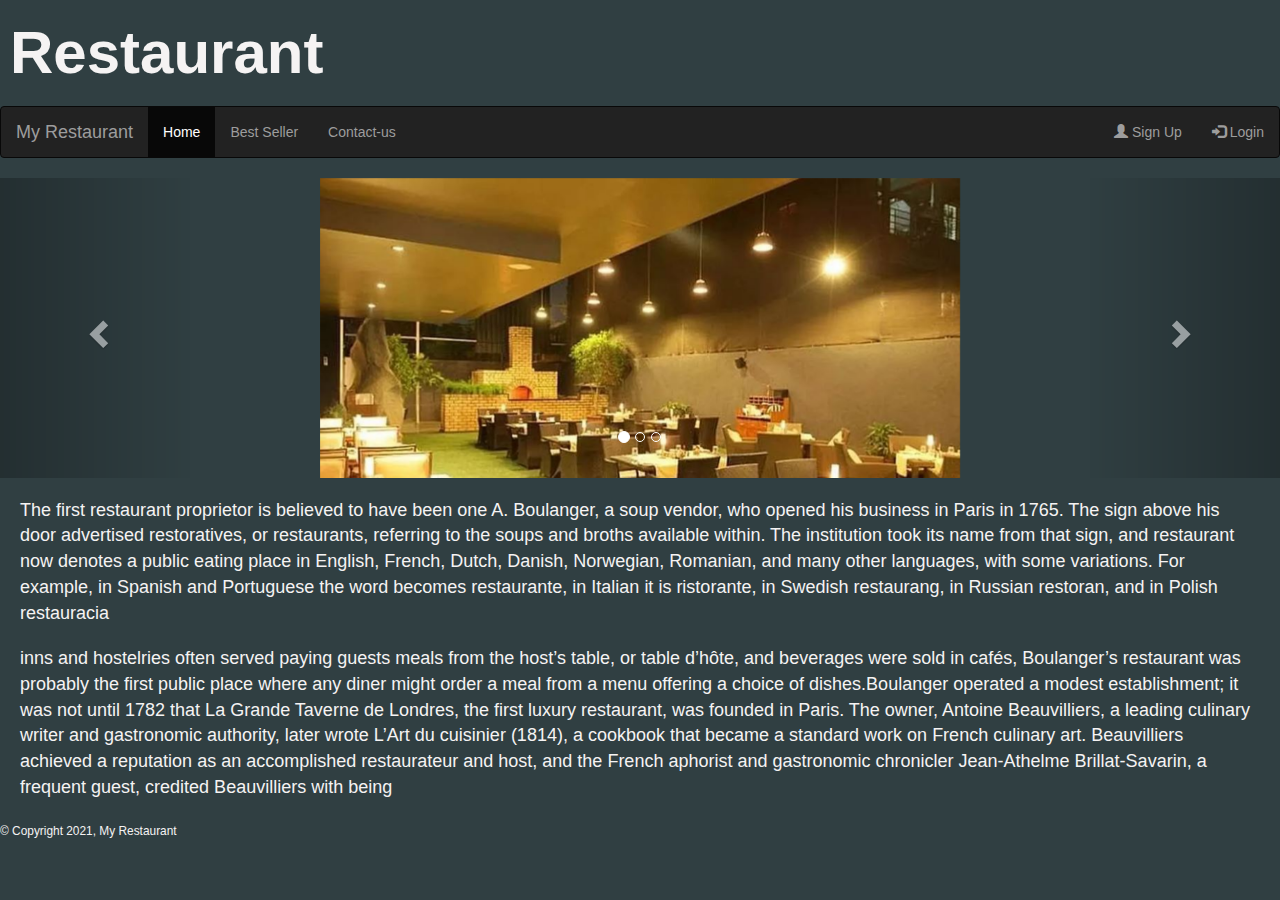
<file: restaurant/index.html>
<!DOCTYPE html>
<html lang="en">
<head>
    <meta charset="UTF-8">
    <meta http-equiv="X-UA-Compatible" content="IE=edge">
    <meta name="viewport" content="width=device-width, initial-scale=1.0">
    <title>Document</title>
    <link rel="stylesheet" href="https://maxcdn.bootstrapcdn.com/bootstrap/3.4.1/css/bootstrap.min.css">
    <script src="https://ajax.googleapis.com/ajax/libs/jquery/3.5.1/jquery.min.js"></script>
    <script src="https://maxcdn.bootstrapcdn.com/bootstrap/3.4.1/js/bootstrap.min.js"></script>
    
</head>
<style>
    .center{
        display: block;
        margin-left: auto;
        margin-right: auto;
        width: 50%;
    }
</style>
<body style="background-color:rgb(48, 63, 66); color: rgb(245, 243, 243);">
  <div class="header" style="font-size: 60px; padding: 10px;"><strong>Restaurant</strong></div>
  <nav class="navbar navbar-inverse">
    <div class="container-fluid">
      <div class="navbar-header">
        <a class="navbar-brand" href="#">My Restaurant</a>
      </div>
      <ul class="nav navbar-nav">
        <li class="active"><a href="index.html">Home</a></li>
        <li><a href="bestSeller.html">Best Seller</a></li>
        <li><a href="contactUs.html">Contact-us</a></li>
      </ul>
      <ul class="nav navbar-nav navbar-right">
        <li><a href="#"><span class="glyphicon glyphicon-user"></span> Sign Up</a></li>
        <li><a href="#"><span class="glyphicon glyphicon-log-in"></span> Login</a></li>
      </ul>
    </div>
  </nav>
  <div id="myCarousel" class="carousel slide" data-ride="carousel">
    <ol class="carousel-indicators" >
      <li data-target="#myCarousel" data-slide-to="0" class="active"></li>
      <li data-target="#myCarousel" data-slide-to="1"></li>
      <li data-target="#myCarousel" data-slide-to="2"></li>
    </ol>
  
    <div class="carousel-inner"style="height: 300px;">
      <div class="item active">
        <img src="image.jpg" class="center">
      </div>
  
      <div class="item"style="height: 300px;">
        <img src="image1.jpg" class="center">
      </div>
  
      <div class="item"style="height: 300px;">
        <img src="image2.jpg" class="center">
      </div>
    </div>
  
    <!-- Left and right controls -->
    <a class="left carousel-control" href="#myCarousel" data-slide="prev">
      <span class="glyphicon glyphicon-chevron-left"></span>
      <span class="sr-only">Previous</span>
    </a>
    <a class="right carousel-control" href="#myCarousel" data-slide="next">
      <span class="glyphicon glyphicon-chevron-right"></span>
      <span class="sr-only">Next</span>
    </a>
  </div>
    <p style="margin: 20px; font-size:18px;">The first restaurant proprietor is believed to have been one A. Boulanger, a soup vendor, who opened his business in Paris in 1765. The sign above his door advertised restoratives, or restaurants, referring to the soups and broths available within. The institution took its name from that sign, and restaurant now denotes a public eating place in English, French, Dutch, Danish, Norwegian, Romanian, and many other languages, with some variations. For example, in Spanish and Portuguese the word becomes restaurante, in Italian it is ristorante, in Swedish restaurang, in Russian restoran, and in Polish restauracia</p>
      <p style="margin: 20px; font-size: 18px;"> inns and hostelries often served paying guests meals from the host’s table, or table d’hôte, and beverages were sold in cafés, Boulanger’s restaurant was probably the first public place where any diner might order a meal from a menu offering a choice of dishes.Boulanger operated a modest establishment; it was not until 1782 that La Grande Taverne de Londres, the first luxury restaurant, was founded in Paris. The owner, Antoine Beauvilliers, a leading culinary writer and gastronomic authority, later wrote L’Art du cuisinier (1814), a cookbook that became a standard work on French culinary art. Beauvilliers achieved a reputation as an accomplished restaurateur and host, and the French aphorist and gastronomic chronicler Jean-Athelme Brillat-Savarin, a frequent guest, credited Beauvilliers with being</p>
  <footer>
    <small>&copy; Copyright 2021, My Restaurant</small>
  </footer>
    
</html>
</file>
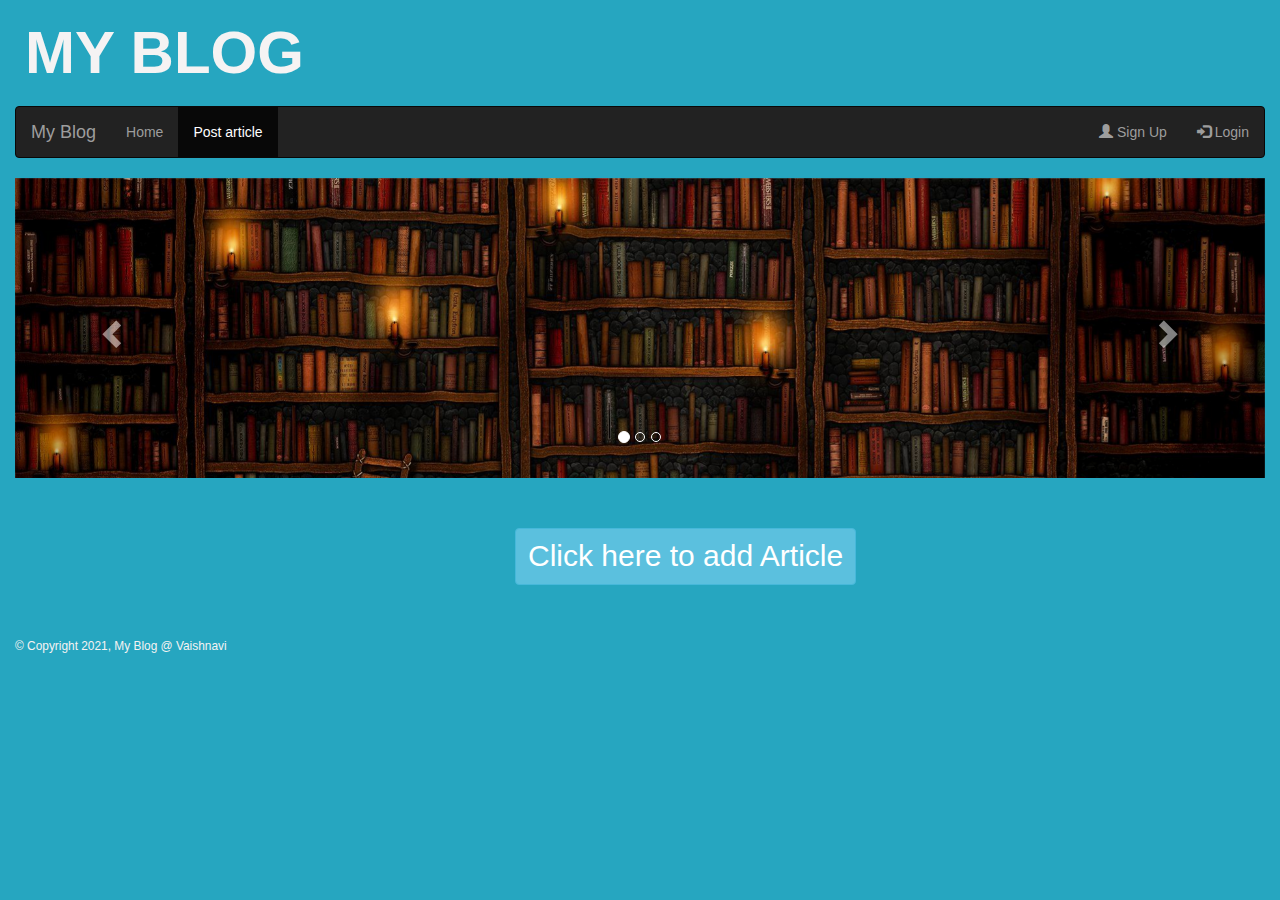
<file: myblog/postArticle.html>
<!DOCTYPE html>
<html lang="en">
  <head>
    <meta charset="UTF-8">
    <meta http-equiv="X-UA-Compatible" content="IE=edge">
    <meta name="viewport" content="width=device-width, initial-scale=1.0">
    <title>Document</title>
    <link rel="stylesheet" href="https://maxcdn.bootstrapcdn.com/bootstrap/3.4.1/css/bootstrap.min.css">
    <link type = "text/css" href = "style.css" rel="stylesheet">    
    <script language="javascript" type="text/javascript" src="script.js"></script>
  </head>
  <body>
    <div class="container-fluid">
      <div class="header"><strong>MY BLOG</strong></div>
      <nav class="navbar navbar-inverse">
        <div class="container-fluid">
          <div class="navbar-header">
            <a class="navbar-brand" href="index.html">My Blog</a>
          </div>
          <ul class="nav navbar-nav">
            <li><a href="index.html">Home</a></li>
            <li class="active"><a href="postArticle.html">Post article</a></li>
          </ul>
          <ul class="nav navbar-nav navbar-right">
            <li><a href="#"><span class="glyphicon glyphicon-user"></span> Sign Up</a></li>
           <li><a href="#"><span class="glyphicon glyphicon-log-in"></span> Login</a></li>
          </ul>
        </div>
      </nav>
      <div id="myCarousel" class="carousel slide" data-ride="carousel">
        <ol class="carousel-indicators" >
          <li data-target="#myCarousel" data-slide-to="0" class="active"></li>
          <li data-target="#myCarousel" data-slide-to="1"></li>
          <li data-target="#myCarousel" data-slide-to="2"></li>
        </ol>  
        <div class="carousel-inner">
          <div class="item active" >
            <img src="blog8.jpg">
          </div>
          <div class="item">
            <img src="blog8.jpg">
          </div>
          <div class="item">
            <img src="blog8.jpg" >
          </div>
        </div>
        <a class="left carousel-control" href="#myCarousel" data-slide="prev">
          <span class="glyphicon glyphicon-chevron-left"></span>
          <span class="sr-only">Previous</span>
        </a>
        <a class="right carousel-control" href="#myCarousel" data-slide="next">
          <span class="glyphicon glyphicon-chevron-right"></span>
          <span class="sr-only">Next</span>
        </a>
      </div>
      <button type="button" class="btn btn-info" id="clickBtn" data-toggle="modal" data-target="#exampleModal">
        Click here to add Article
      </button>
      <div class="modal fade" id="exampleModal" tabindex="-1" role="dialog" aria-labelledby="exampleModalLabel" aria-hidden="true" >
        <div class="modal-dialog" role="document">
          <div class="modal-content">
            <div class="modal-header">
              <h3 class="modal-title" id="exampleModalLabel"><strong>New Article</strong></h3>
              <button type="button" class="close" data-dismiss="modal" aria-label="Close">
                <span aria-hidden="true">&times;</span>
              </button>
            </div>
            <div class="modal-body">
              <input type="text" name="username" id="username" placeholder="Enter Your Name" >
              <textarea placeholder="Enter Your Article" class="form-control" id="article" row="3"></textarea>
            </div>
            <div class="modal-footer">
              <button type="button" class="btn btn-secondary" data-dismiss="modal" id="close">Close</button>
              <button  type="button" class="btn btn-primary" id="submit" onclick="addnewarticle()">Post</button>
            </div>
          </div>
        </div>
      </div>
      <footer>
        <small>&copy; Copyright 2021, My Blog @ Vaishnavi</small>
      </footer>
    </div>
    <script src="https://ajax.googleapis.com/ajax/libs/jquery/3.5.1/jquery.min.js"></script>
    <script src="https://maxcdn.bootstrapcdn.com/bootstrap/3.4.1/js/bootstrap.min.js"></script>
  </body>
</html>
</file>
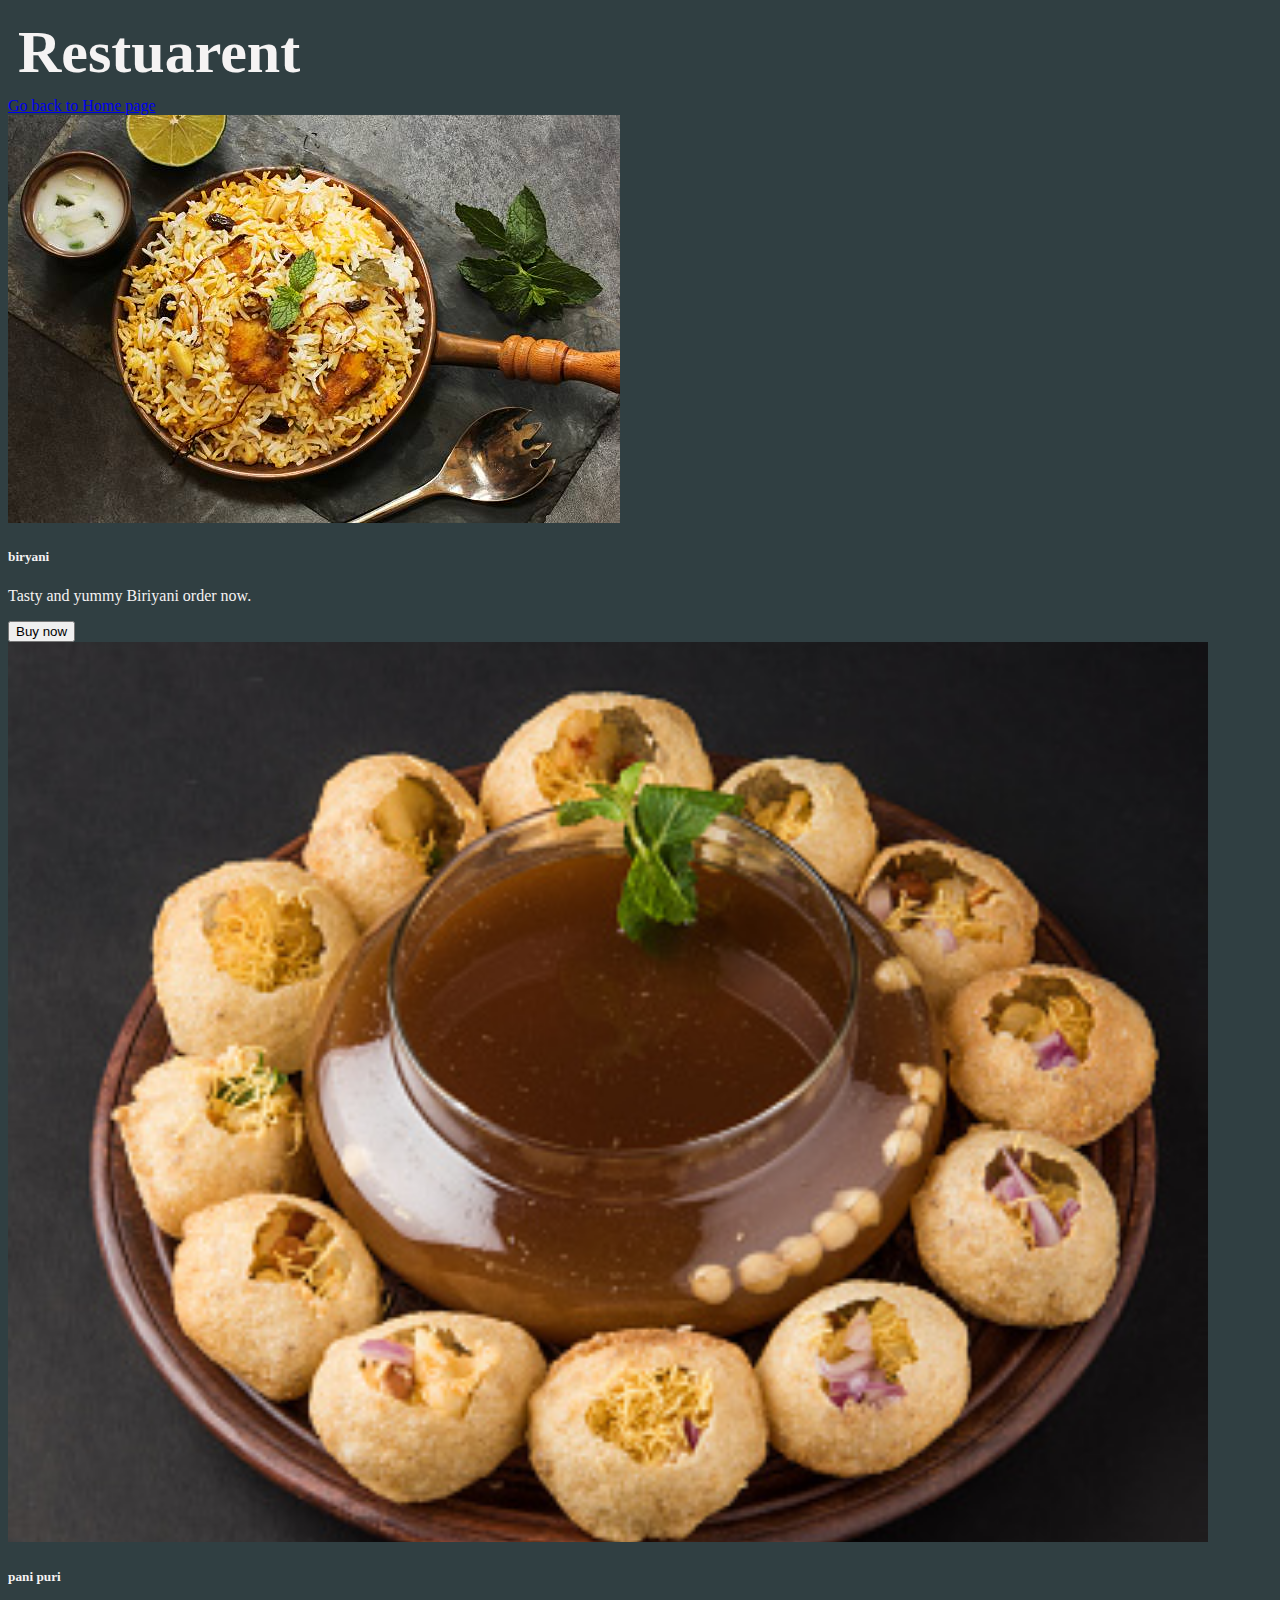
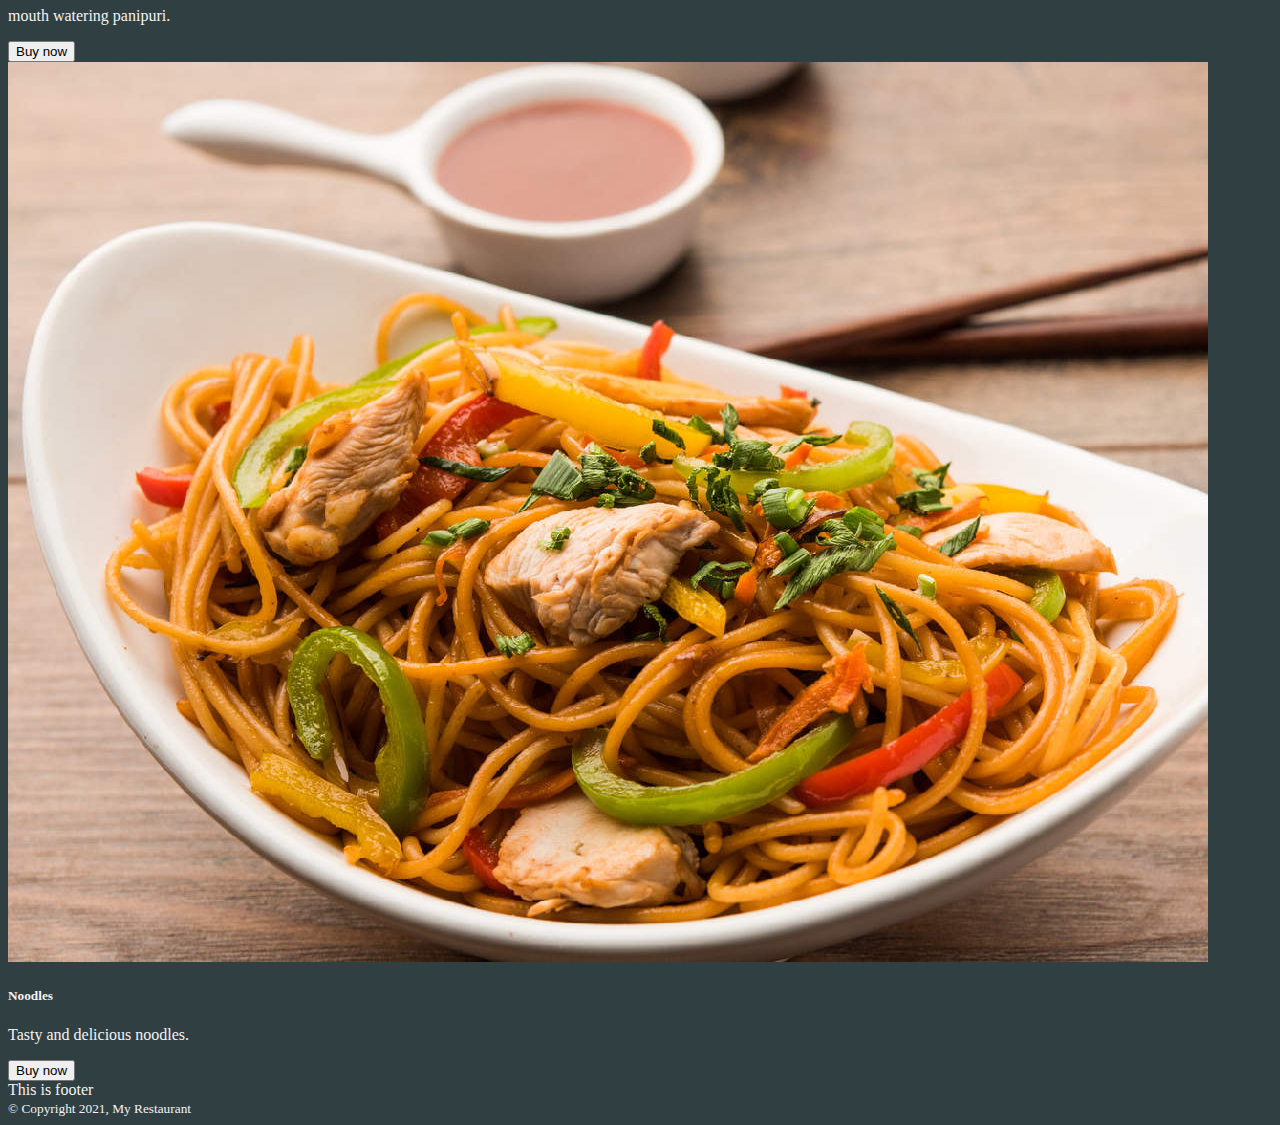
<file: restaurant/bestseller.html>
<!DOCTYPE html>
<html lang="en">
  <head>
    <meta charset="UTF-8">
      <meta http-equiv="X-UA-Compatible" content="IE=edge">
      <meta name="viewport" content="width=device-width, initial-scale=1.0">
      <title>Document</title>
      <link href="https://cdn.jsdelivr.net/npm/bootstrap@5.1.3/dist/css/bootstrap.min.css" rel="stylesheet" integrity="sha384-1BmE4kWBq78iYhFldvKuhfTAU6auU8tT94WrHftjDbrCEXSU1oBoqyl2QvZ6jIW3" crossorigin="anonymous">

  </head>
  <body style="background-color:rgb(48, 63, 66); color: rgb(245, 243, 243);">
    <div class="header" style="font-size: 60px; padding: 10px;"><strong>Restuarent</strong></div>
    <header>
      <nav class="navbar navbar-dark bg-dark">
          <div class="container-fluid">
            <a class="navbar-brand" href="index.html">Go back to Home page</a>
          </div>
        </nav>
  </header>
    <div class="card-group">
      <div class="card bg-dark text-white">
        <img src="image3.jpg" class="card-img-top" alt="...">
        <div class="card-body">
          <h5 class="card-title">biryani</h5>
          <p class="card-text">Tasty and yummy Biriyani order now.</p>
          
          <button class="btn btn-primary">Buy now</button>
        </div>
      </div>
      <div class="card bg-dark text-white">
        <img src="image4.jpg" class="card-img-top" alt="...">
        <div class="card-body">
          <h5 class="card-title">pani puri</h5>
          <p class="card-text">mouth watering panipuri.</p>
          
          <button class="btn btn-primary">Buy now</button>
        </div>
      </div>
      <div class="card bg-dark text-white">
        <img src="image5.jpg" class="card-img-top" alt="...">
        <div class="card-body">
          <h5 class="card-title">Noodles</h5>
          <p class="card-text">Tasty and delicious noodles.</p>
          
          <button class="btn btn-primary">Buy now</button>
        </div>
      </div>
    </div>
    
    <div class="card-footer bg-transparent border-success">This is footer</div>
    <footer>
      <small>&copy; Copyright 2021, My Restaurant</small>
    </footer>
    <script src="https://cdn.jsdelivr.net/npm/bootstrap@5.1.3/dist/js/bootstrap.bundle.min.js" integrity="sha384-ka7Sk0Gln4gmtz2MlQnikT1wXgYsOg+OMhuP+IlRH9sENBO0LRn5q+8nbTov4+1p" crossorigin="anonymous"></script>
  </body>
</html>
</file>
<file: myblog/style.css>
body {
    background-color:rgb(38, 166, 192); 
    color: rgb(245, 243, 243);
}
.header{
    font-size: 60px; 
    padding: 10px;
}
.carousel-inner{
    height: 300px;
}

#close, .modal-header{
    color: black;
}
#username, #article{
    color: black;
    margin-bottom: 10px;
}
#clickBtn{
    font-size: 30px;
    margin: 50px 500px;
}
</file>
